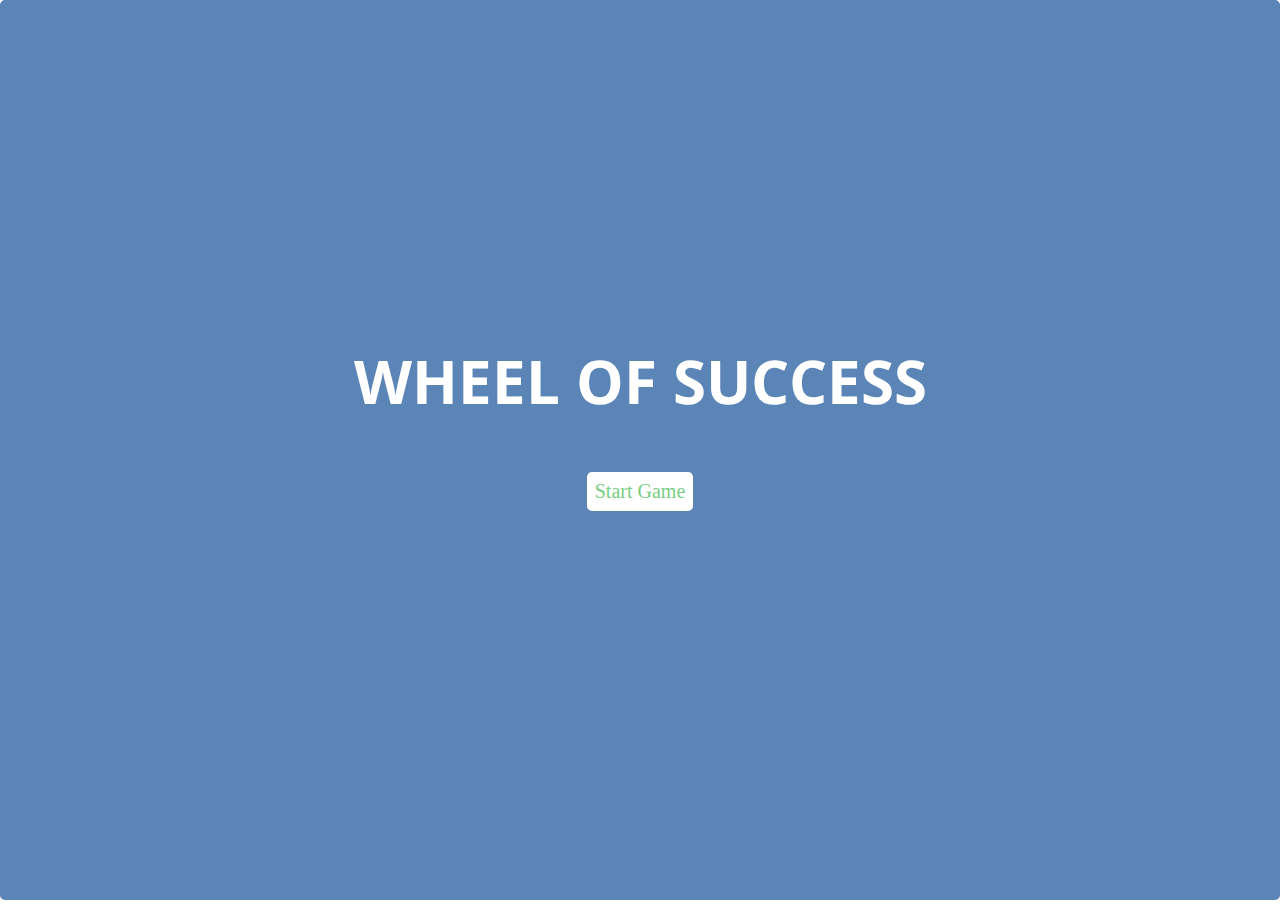
<file: index.html>
<!DOCTYPE html>
<html lang="en">
  <head>
    <meta charset="utf-8">
    <title>Wheel of Success!</title>
    <meta name="viewport" content="width=device-width, initial-scale=1.0">
    <link href="css/styles.css" rel="stylesheet">
  </head>
  <body>
    <div class="main-container">
      <div id="overlay" class="start">
        <h2 class="title">Wheel of Success</h2>
        <a class="btn__reset">Start Game</a>
      </div>
      <div id="banner" class="section">
        <h2 class="header">Guess The Word!</h2>
      </div>
      
      <div id="phrase" class="section">
        <ul></ul>
      </div>
      <div id="qwerty" class="section">
        <div class="keyrow">
          <button>q</button><button>w</button><button>e</button><button>r</button><button>t</button><button>y</button><button>u</button><button>i</button><button>o</button><button>p</button>
        </div>
        <div class="keyrow">
          <button>a</button><button>s</button><button>d</button><button>f</button><button>g</button><button>h</button><button>j</button><button>k</button><button>l</button>
        </div>
        <div class="keyrow">
          <button>z</button><button>x</button><button>c</button><button>v</button><button>b</button><button>n</button><button>m</button>
        </div>
      </div>

      <div id="scoreboard" class="section">
        <ol>
          <li class="tries"><img src="images/liveHeart.png" height="35px" width="30px"></li>
          <li class="tries"><img src="images/liveHeart.png" height="35px" width="30px"></li>
          <li class="tries"><img src="images/liveHeart.png" height="35px" width="30px"></li>
          <li class="tries"><img src="images/liveHeart.png" height="35px" width="30px"></li>
          <li class="tries"><img src="images/liveHeart.png" height="35px" width="30px"></li>
        </ol>
      </div>
    </div>
    <script
  src="https://code.jquery.com/jquery-3.3.1.min.js"
  integrity="sha256-FgpCb/KJQlLNfOu91ta32o/NMZxltwRo8QtmkMRdAu8="
  crossorigin="anonymous"></script>
    <script type="text/javascript" src="js/app.js"></script>
  </body>
</html>
</file>
<file: css/styles.css>
/* Main styles */
@import url('https://fonts.googleapis.com/css?family=Open+Sans:400,700&Roboto:300');

/* Variables */

:root {
  --color-win: #78CF82;
  --color-lose: #D94545;
  --color-start: #5b85b7;
  --color-neutral: #445069;
  --color-neutral-light: #D2D2D2;
  --color-keys: #37474F;
  --color-keys-light: #E5E5E5;
  --font-size-large: 60px;
  --font-size-medium: 20px;
  --transition: all .2s ease-in-out;
}

/* main */

* {
  box-sizing: border-box;
}

body {
  justify-content: space-evenly;
  flex-direction: column;
  display: flex;
  height: 100vh;
}

li, ol, ul {
  padding: 0;
  display: inline-block;
}

h2 {
  margin: 0;
  text-transform: uppercase;
  font-family: 'Open Sans', sans-serif;
  font-size: var(--font-size-large);
  margin: 0;
}

button {
  margin: 6px;
  border: 1px solid transparent;
  padding: .5rem 1rem;
  color: var(--color-keys);
  font-size: var(--font-size-medium);
  background-color: var(--color-keys-light);
  border-radius: 5px;
  -webkit-transition: var(--transition);
  -o-transition: var(--transition);
  transition: var(--transition);

}

.main-container {
  display: flex;
  flex-direction: column;
  justify-content: space-around;
  height: 100%;
  max-height: 900px;
  text-align: center;
}

.section {
  width: 100%;
  padding: 10px;
}

/* Title */

.header {
  color: var(--color-start);
}

/* Phrase */

.letter {
  font-size: var(--font-size-medium);
  height: 65px;
  width: 65px;
  padding: 20px 1px 0 1px;
  margin-right: 2px;
  color: transparent;
  background: var(--color-neutral-light);
  border-radius: 5px;
  transition: background-color 1s ease, color 1s ease;
}

.space {
  width: 15px;
}

.show {
  color: #000;
  background-color: #76CE82;
}

/* Keyboard */

.keyrow {
  display: flex;
  justify-content: center;
}

.chosen {
  background: var(--color-neutral);
  border-radius: 5px;
  font-size: var(--font-size-medium);
  color: #FFFFFF;
}

.btn__reset {
  padding: 8px;
  margin: 50px auto;
  background: #FFFFFF;
  border-radius: 5px;
  font-size: var(--font-size-medium);
}

/* Overlay */

#overlay {
  display: flex;
  flex-direction: column;
  position: fixed;
  color: #FFFFFF;
  justify-content: center;
  top: 0;
  bottom: 0;
  left: 0;
  right: 0;
  border-radius: 5px;
}

.title {
  color: #FFF;
}

.start {
  background-color: var(--color-start);
}

.start a {
  color: var(--color-win);
}

.win {
  background-color: var(--color-win);
}

.win a {
  color: var(--color-win);
}


.lose {
  background-color: var(--color-lose);
}

.lose a {
  color: var(--color-lose);
}
</file>
